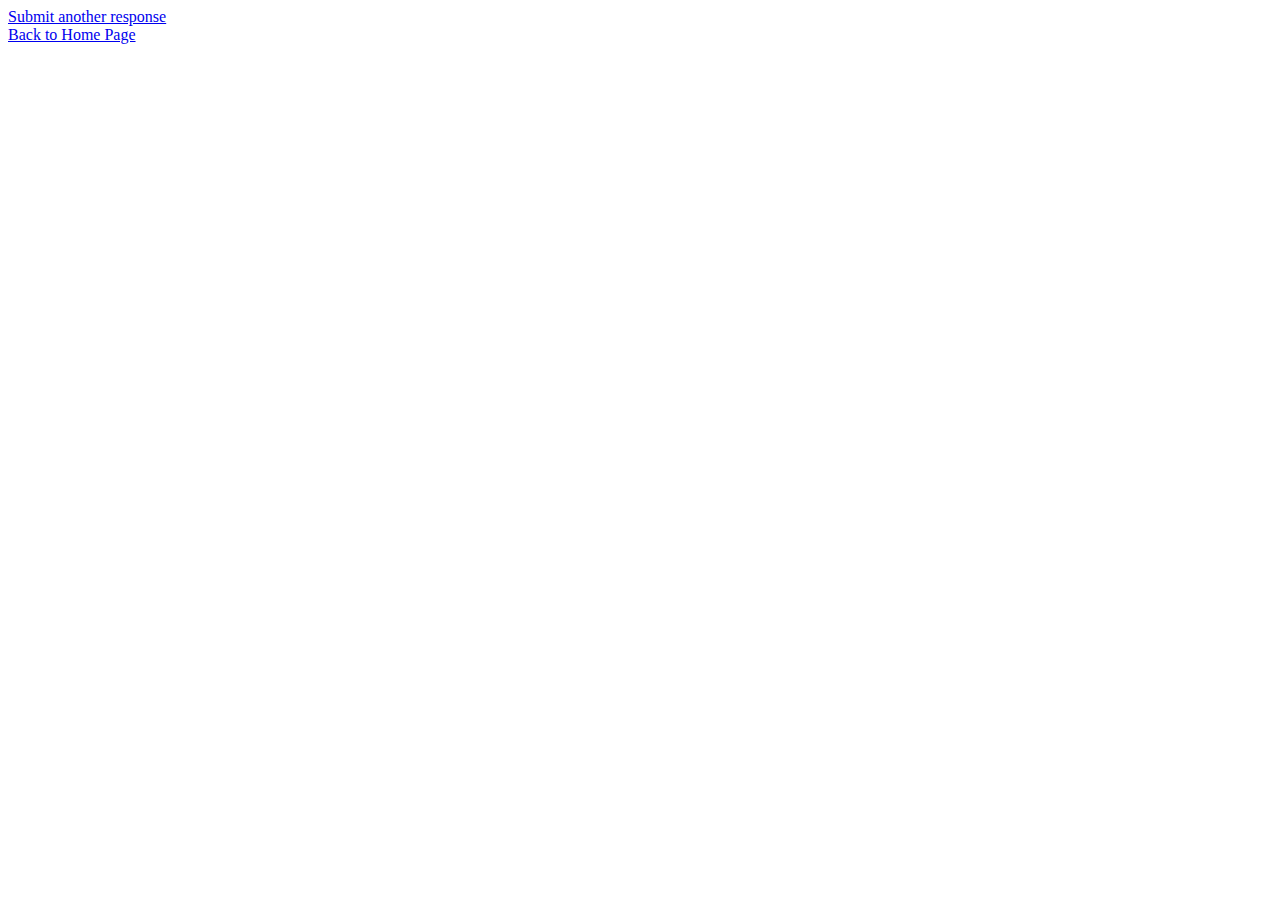
<file: results.html>
<!DOCTYPE html>
<html lang="en">
  <head>
    <meta charset="UTF-8" />
    <meta http-equiv="X-UA-Compatible" content="IE=edge" />
    <meta name="viewport" content="width=device-width, initial-scale=1.0" />
    <title>Document</title>
  </head>
  <body>
    <div id="result"></div>
    <a href="/form.html">Submit another response</a>
    <br />
    <a href="/fourhourclass.html">Back to Home Page</a>
    <script>
      const resultslist = document.getElementById('results')
      new URLSearchParams(window.location.search).forEach(value,name) => {
          resultslist.append('${name}: ${value}')
          resultslist.append(document.createElement('br'))
      }
    </script>
  </body>
</html>
</file>
